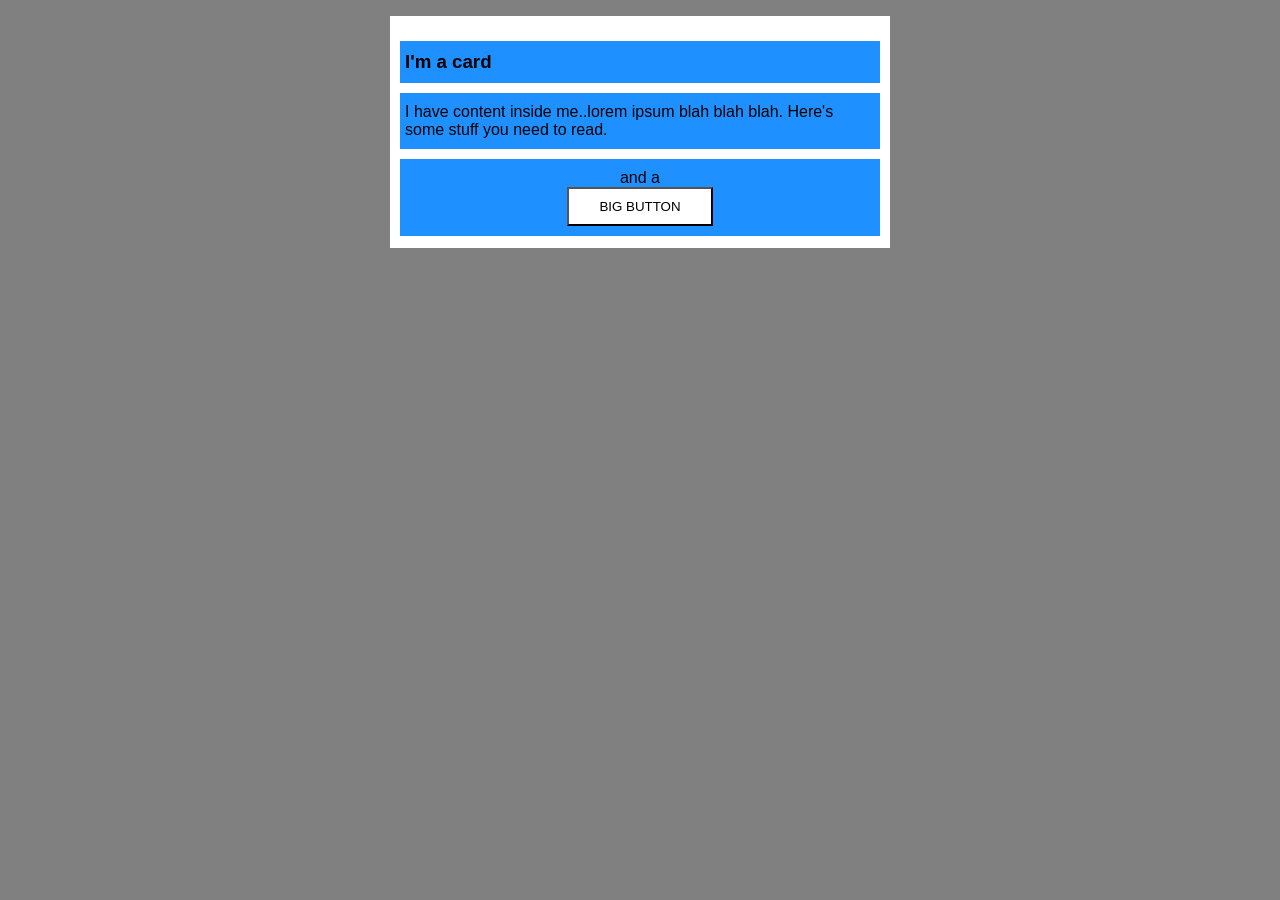
<file: foundations/block-and-inline/02-margin-and-padding-2/index.html>
<!DOCTYPE html>
<html lang="en">
  <head>
    <meta charset="UTF-8">
    <meta http-equiv="X-UA-Compatible" content="IE=edge">
    <meta name="viewport" content="width=device-width, initial-scale=1.0">
    <title>Margin and Padding exercise 2</title>
    <link rel="stylesheet" href="style.css">
  </head>
  <body>
    <div class="card">
      <h3 class="title">I'm a card</h3>
      <div class="content">I have content inside me..lorem ipsum blah blah blah. Here's some stuff you need to read.</div>
      <div class="button-container">and a <button>BIG BUTTON</button></div>
    </div>
  </body>
</html>
</file>
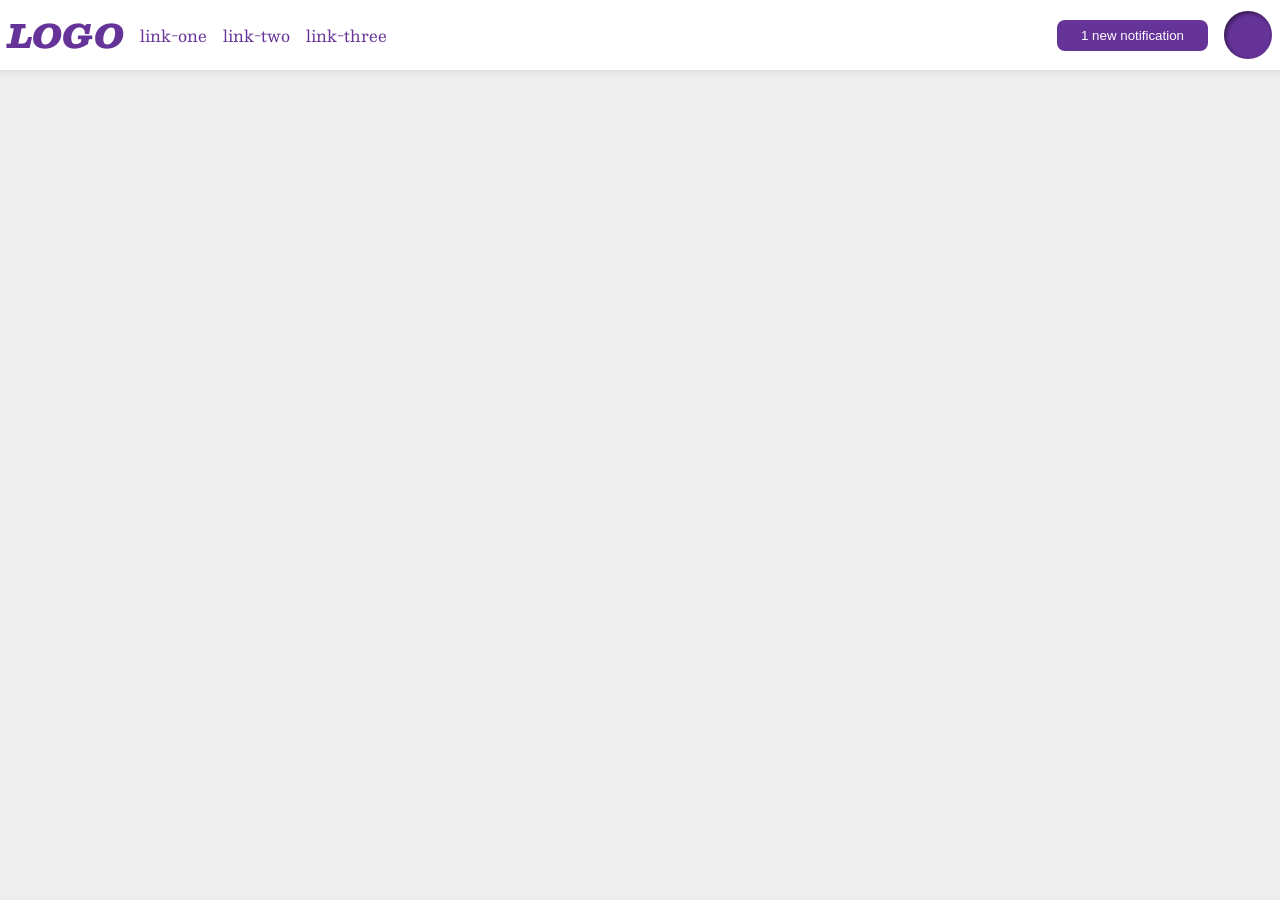
<file: foundations/flex/03-flex-header-2/index.html>
<!DOCTYPE html>
<html lang="en">
  <head>
    <meta charset="UTF-8">
    <meta http-equiv="X-UA-Compatible" content="IE=edge">
    <meta name="viewport" content="width=device-width, initial-scale=1.0">
    <title>Flex Header 2</title>
    <link rel="stylesheet" href="style.css">
  </head>
  <body>
    <div class="header">
      <div class="left-side-flex">
        <div class="logo">
          LOGO
        </div>
        <ul class="links">
          <li><a href="https://google.com">link-one</a></li>
          <li><a href="https://google.com">link-two</a></li>
          <li><a href="https://google.com">link-three</a></li>
        </ul>
      </div>

      <div class="right-side-flex">
        <button class="notifications">
          1 new notification
        </button>
        <div class="profile-image"></div>
      </div>
    </div>
  </body>
</html>
</file>
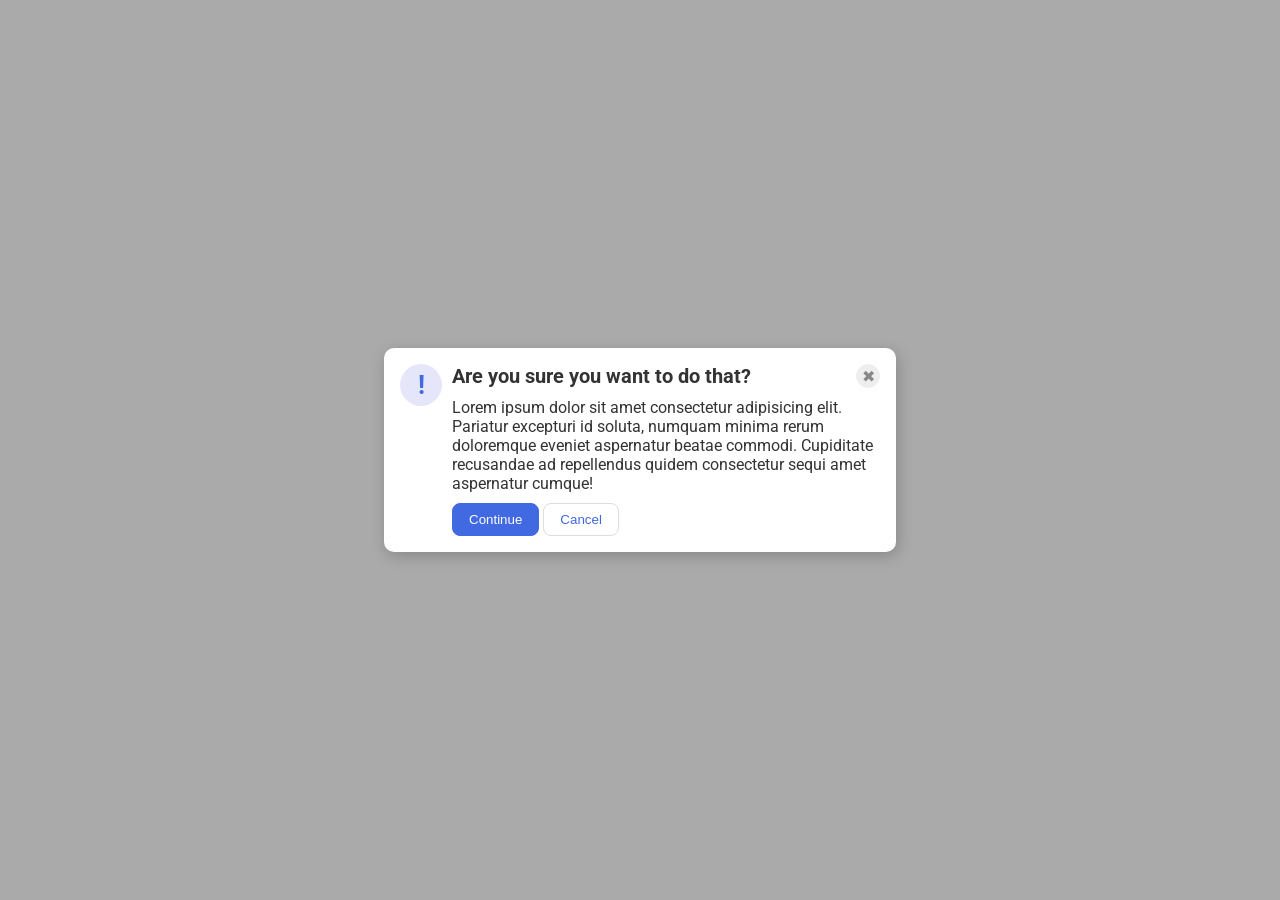
<file: foundations/flex/05-flex-modal/index.html>
<!DOCTYPE html>
<html lang="en">
  <head>
    <meta charset="UTF-8">
    <meta http-equiv="X-UA-Compatible" content="IE=edge">
    <meta name="viewport" content="width=device-width, initial-scale=1.0">
    <link rel="stylesheet" href="style.css">
    <title>Modal</title>
  </head>
  <body>
    <div class="modal">
      <div class="icon">!</div>

      <div class="main-body">
        <div class="header">Are you sure you want to do that?
          <button class="close-button">✖</button>
        </div>
        <div class="text">Lorem ipsum dolor sit amet consectetur adipisicing elit. Pariatur excepturi id soluta, numquam minima rerum doloremque eveniet aspernatur beatae commodi. Cupiditate recusandae ad repellendus quidem consectetur sequi amet aspernatur cumque!</div>

        <div class="buttons">
          <button class="continue">Continue</button>
          <button class="cancel">Cancel</button>
        </div>
        


      </div>
       
    </div>
  </body>
</html>
</file>
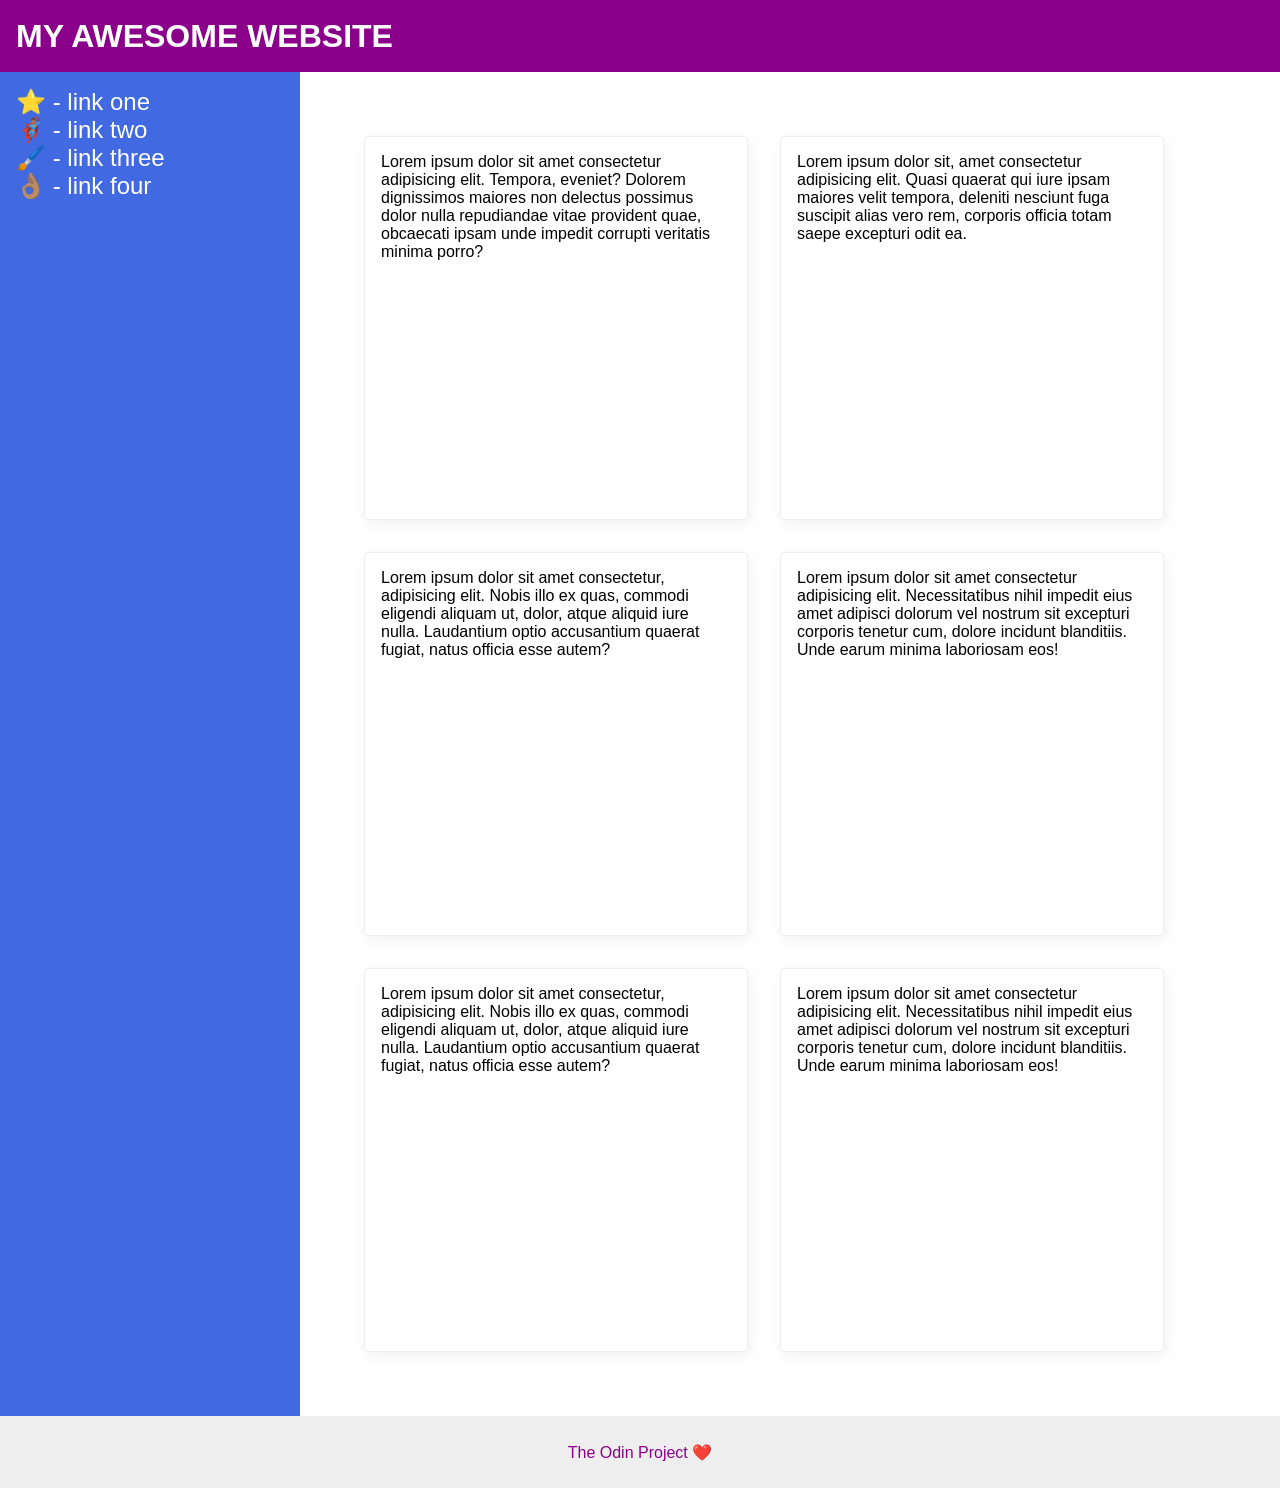
<file: foundations/flex/07-flex-layout-2/index.html>
<!DOCTYPE html>
<html lang="en">
  <head>
    <meta charset="UTF-8">
    <meta http-equiv="X-UA-Compatible" content="IE=edge">
    <meta name="viewport" content="width=device-width, initial-scale=1.0">
    <title>The Holy Grail</title>
    <link rel="stylesheet" href="style.css">
  </head>
  <body>
    <div class="header">
      MY AWESOME WEBSITE
    </div>
    
    <div class="content">
      <div class="sidebar">
        <ul>
          <li><a href="#">⭐ - link one</a></li>
          <li><a href="#">🦸🏽‍♂️ - link two</a></li>
          <li><a href="#">🖌️ - link three</a></li>
          <li><a href="#">👌🏽 - link four</a></li>
        </ul>
      </div>

      <div class="cards">
        <div class="card">Lorem ipsum dolor sit amet consectetur adipisicing elit. Tempora, eveniet? Dolorem dignissimos maiores non delectus possimus dolor nulla repudiandae vitae provident quae, obcaecati ipsam unde impedit corrupti veritatis minima porro?</div>
        <div class="card">Lorem ipsum dolor sit, amet consectetur adipisicing elit. Quasi quaerat qui iure ipsam maiores velit tempora, deleniti nesciunt fuga suscipit alias vero rem, corporis officia totam saepe excepturi odit ea.</div>
        <div class="card">Lorem ipsum dolor sit amet consectetur, adipisicing elit. Nobis illo ex quas, commodi eligendi aliquam ut, dolor, atque aliquid iure nulla. Laudantium optio accusantium quaerat fugiat, natus officia esse autem?</div>
        <div class="card">Lorem ipsum dolor sit amet consectetur adipisicing elit. Necessitatibus nihil impedit eius amet adipisci dolorum vel nostrum sit excepturi corporis tenetur cum, dolore incidunt blanditiis. Unde earum minima laboriosam eos!</div>
        <div class="card">Lorem ipsum dolor sit amet consectetur, adipisicing elit. Nobis illo ex quas, commodi eligendi aliquam ut, dolor, atque aliquid iure nulla. Laudantium optio accusantium quaerat fugiat, natus officia esse autem?</div>
        <div class="card">Lorem ipsum dolor sit amet consectetur adipisicing elit. Necessitatibus nihil impedit eius amet adipisci dolorum vel nostrum sit excepturi corporis tenetur cum, dolore incidunt blanditiis. Unde earum minima laboriosam eos!</div>
      </div>

    </div>
    <div class="footer">
      The Odin Project ❤️
    </div>
  </body>
</html>
</file>
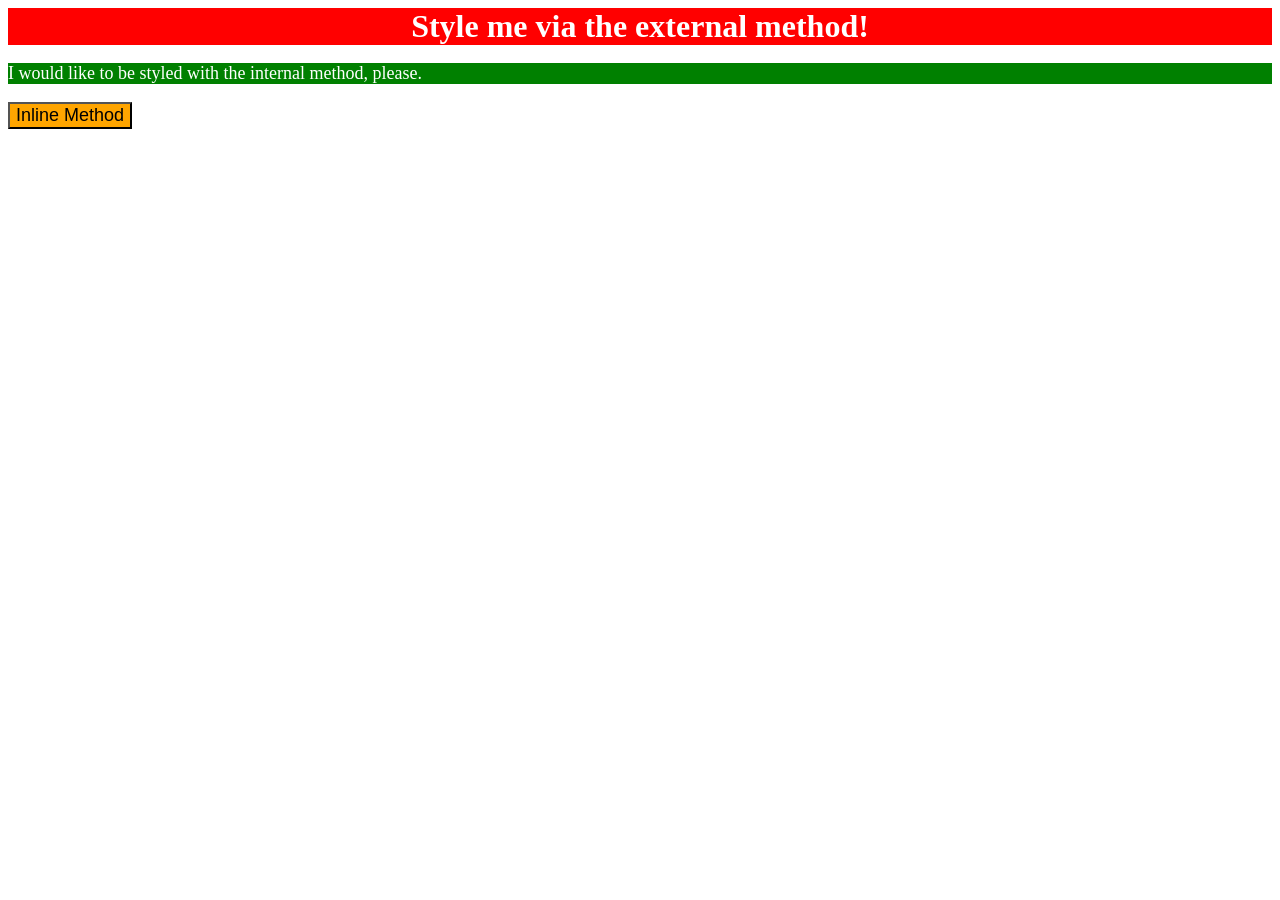
<file: foundations/intro-to-css/01-css-methods/index.html>
<!DOCTYPE html>
<html lang="en">
  <head>
    <meta charset="UTF-8">
    <meta http-equiv="X-UA-Compatible" content="IE=edge">
    <meta name="viewport" content="width=device-width, initial-scale=1.0">
    <title>Methods for Adding CSS</title>

    <link rel="stylesheet" href="style.css">

    <style>
      p {
        background-color: green;
        color: white;
        font-size: 18px;
      }
    </style>
  </head>
  <body>
    <div>Style me via the external method!</div>
    <p>I would like to be styled with the internal method, please.</p>
    <button style="background-color: orange; font-size: 18px;" >Inline Method</button>
  </body>
</html>
</file>
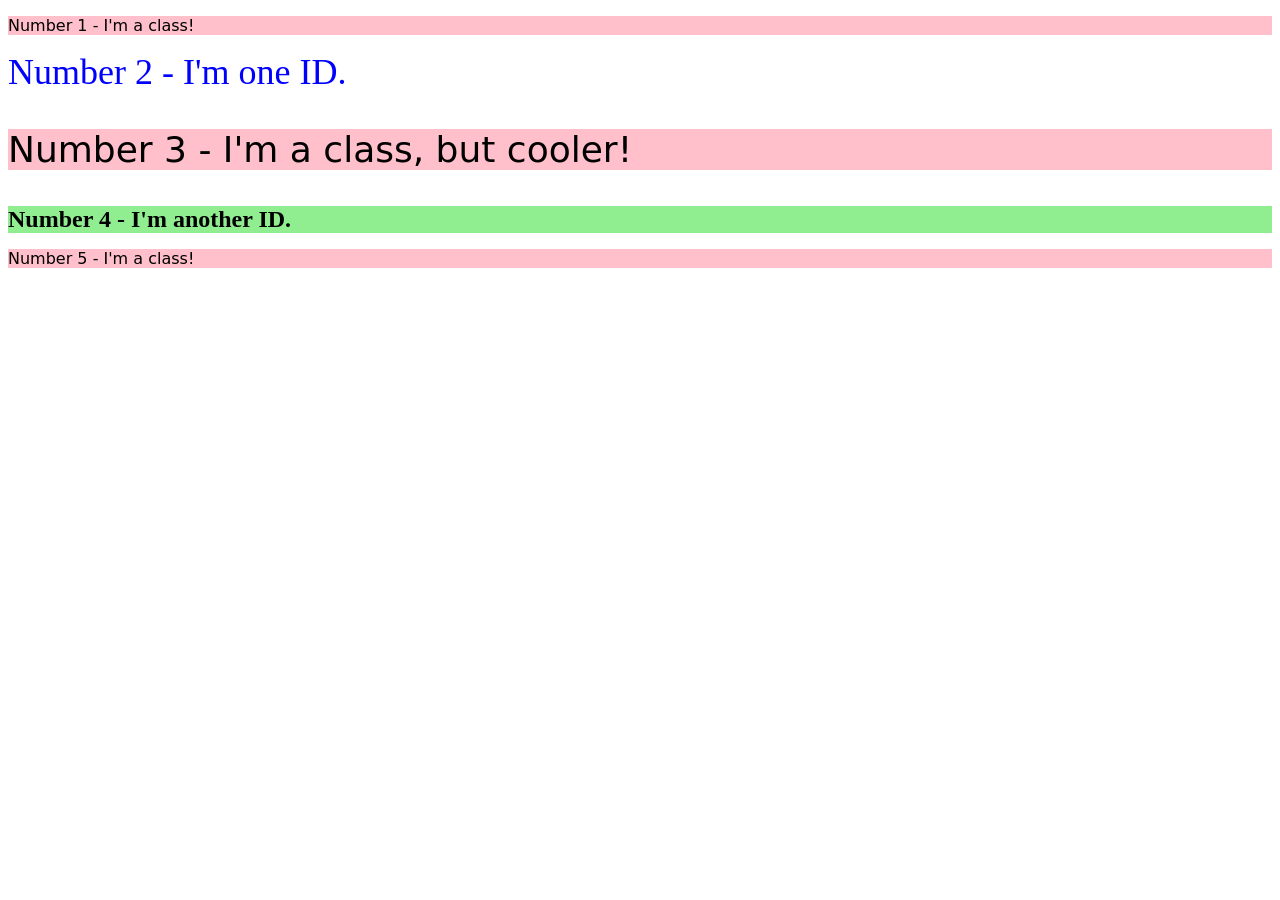
<file: foundations/intro-to-css/02-class-id-selectors/index.html>
<!DOCTYPE html>
<html lang="en">
  <head>
    <meta charset="UTF-8">
    <meta http-equiv="X-UA-Compatible" content="IE=edge">
    <meta name="viewport" content="width=device-width, initial-scale=1.0">
    <title>Class and ID Selectors</title>
    <link rel="stylesheet" href="style.css">
  </head>
  <body>
    <p class="oddnum">Number 1 - I'm a class!</p>
    <div id="numberTwo">Number 2 - I'm one ID.</div>
    <p class="oddnum" id="numberThree">Number 3 - I'm a class, but cooler!</p>
    <div id="numberFour">Number 4 - I'm another ID.</div>
    <p class="oddnum">Number 5 - I'm a class!</p>
  </body>
</html>
</file>
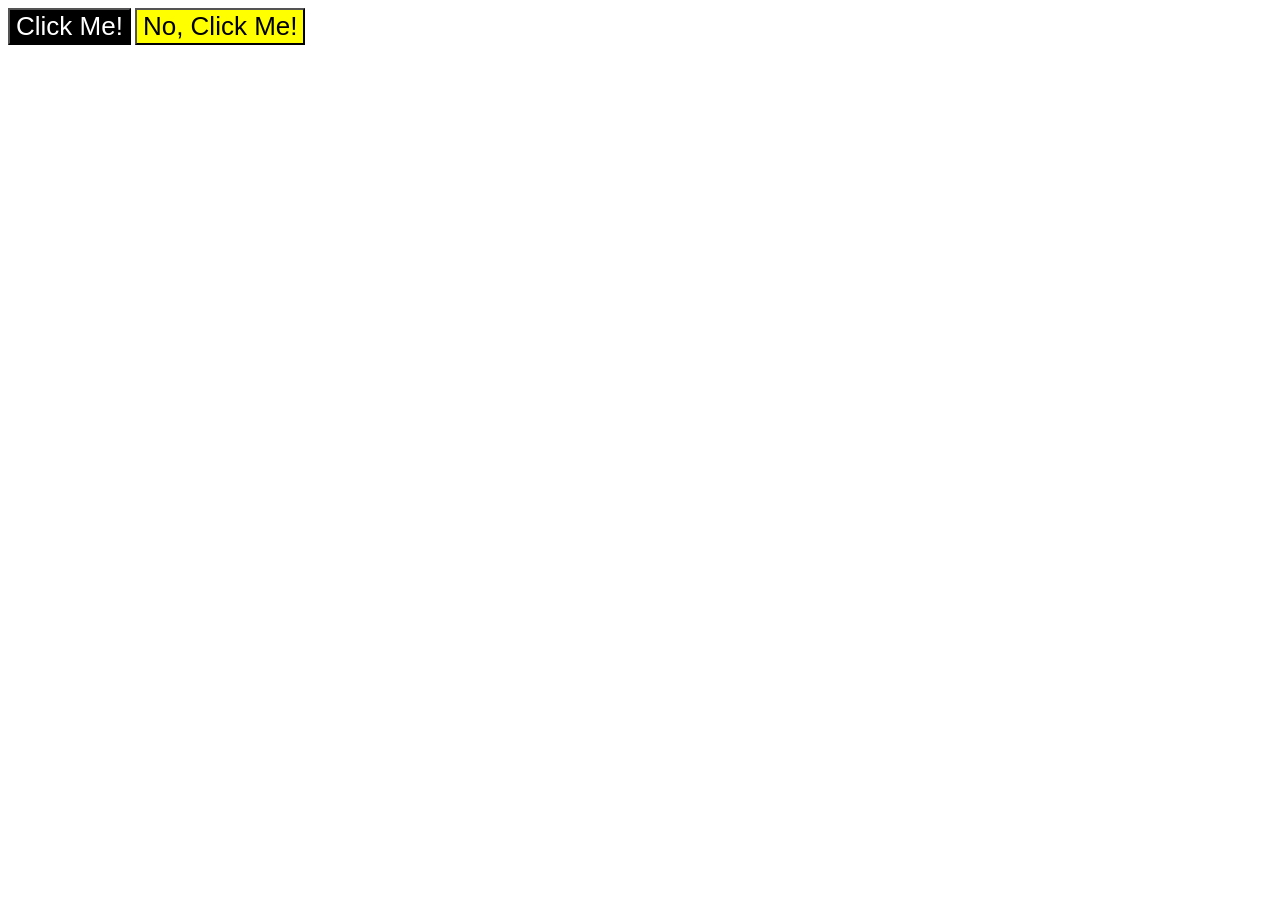
<file: foundations/intro-to-css/03-grouping-selectors/index.html>
<!DOCTYPE html>
<html lang="en">
  <head>
    <meta charset="UTF-8">
    <meta http-equiv="X-UA-Compatible" content="IE=edge">
    <meta name="viewport" content="width=device-width, initial-scale=1.0">
    <title>Grouping Selectors</title>
    <link rel="stylesheet" href="style.css">
  </head>
  <body>
    <button class="firstElement">Click Me!</button>
    <button class="secondElement">No, Click Me!</button>
  </body>
</html>
</file>
<file: foundations/block-and-inline/02-margin-and-padding-2/style.css>
body {
  background: gray;
  font-family: sans-serif;
  font-size: 16px;
}

.card {
  width: 500px;
  background: white;
  margin: 16px auto;
  padding: 15px 0px 2px;
}

.title,
.content,
.button-container {
  background: dodgerblue;
  margin: 10px;
  padding: 10px 5px;
}

.button-container{
  text-align: center;
}

button {
  padding: 10px 30px;
  background: white;
  display: block;
  margin: 0 auto;
}
</file>
<file: foundations/flex/03-flex-header-2/style.css>
/* this is some magical font-importing.  
you'll learn about it later. */
@import url('https://fonts.googleapis.com/css2?family=Besley:ital,wght@0,400;1,900&display=swap');

body {
  margin: 0;
  background: #eee;
  font-family: Besley, serif;
}

.header {
  background: white;
  border-bottom: 1px solid #ddd;
  box-shadow: 0 0 8px rgba(0,0,0,.1);

  display:flex;
  justify-content: space-between;
  padding: 8px;
}

.profile-image {
  background: rebeccapurple;
  box-shadow: inset 2px 2px 4px rgba(0,0,0,.5);
  border-radius: 50%;
  width: 48px;
  height: 48px;
}

.logo {
  color: rebeccapurple;
  font-size: 32px;
  font-weight: 900;
  font-style: italic;
}

button {
  border: none;
  border-radius: 8px;
  background: rebeccapurple;
  color: white;
  padding: 8px 24px;
}

a {
  /* this removes the line under our links */
  text-decoration: none;
  color: rebeccapurple;
}

ul {
  list-style-type: none;
}

.header {
  display: flex;
  justify-content: space-between;
  padding: 8px;
}

ul {
  display: flex;
  margin: 0;
  padding: 0;
  gap: 16px;
}

.right-side-flex, .left-side-flex {
  display: flex;
  align-items:center;
  gap:16px;
}
</file>
<file: foundations/flex/05-flex-modal/style.css>
@import url('https://fonts.googleapis.com/css2?family=Roboto:wght@400;700&display=swap');

html, body {
  height: 100%;
}

body {
  font-family: Roboto, sans-serif;
  margin: 0;
  background: #aaa;
  color: #333;
  /* I'll give you this one for free lol */
  display: flex;
  align-items: center;
  justify-content: center;
}

.modal {
  background: white;
  width: 480px;
  border-radius: 10px;
  box-shadow: 2px 4px 16px rgba(0,0,0,.2);
}

.icon {
  color: royalblue;
  font-size: 26px;
  font-weight: 700;
  background: lavender;
  width: 42px;
  height: 42px;
  border-radius: 50%;
  display: flex;
  align-items: center;
  justify-content: center;
}

.close-button {
  background: #eee;
  border-radius: 50%;
  color: #888;
  font-weight: 400;
  font-size: 16px;
  height: 24px;
  width: 24px;
  display: flex;
  align-items: center;
  justify-content: center;
  border: 1px solid #eee;
  padding: 0;
}

button {
  cursor: pointer;
  padding: 8px 16px;
  border-radius: 8px;
}

button.continue {
  background: royalblue;
  border: 1px solid royalblue;
  color: white;
}

button.cancel {
  background: white;
  border: 1px solid #ddd;
  color: royalblue;
}

/* SOLUTION */

.header {
  font-weight:bold;
  font-size: 20px;
  display: flex;
  justify-content: space-between;
}

.modal {
  display:flex;
  flex-direction: row;
  gap:10px;
  padding:16px;

}

.main-body {
  display: flex;
  flex-direction: column;
  gap:10px;

}

.icon {

  flex: 1 0 auto;
}
</file>
<file: foundations/flex/07-flex-layout-2/style.css>
body {
  font-family: -apple-system, BlinkMacSystemFont, 'Segoe UI', Roboto, Oxygen, Ubuntu, Cantarell, 'Open Sans', 'Helvetica Neue', sans-serif;
  margin: 0;
  min-height: 100vh;
}

.header {
  height: 72px;
  background: darkmagenta;
  color: white;
}

.footer {
  height: 72px;
  background: #eee;
  color: darkmagenta;
}

.sidebar {
  width: 300px;
  background: royalblue;
  box-sizing: border-box;
}

.card {
  border: 1px solid #eee;
  box-shadow: 2px 4px 16px rgba(0,0,0,.06);
  border-radius: 4px;
}

/*SOLUTION*/

.header {
  font-weight: 900;
  font-size: 32px;

  display: flex;
  align-items: center;

  padding-left:16px;
}

body {
  display: flex;
  flex: 0 0 auto;
  flex-direction: column;
  justify-content: space-between;
}

.content {
  display:flex;
  flex-direction: row;

  flex: 1 1 auto;
}

.sidebar {
  display: flex;
  flex: 0 0 auto;

  padding: 16px;
}

ul {
  list-style-type:none;
  padding: 0;
  margin: 0;
}

a {
  text-decoration: none;
  color: white;
  font-size: 24px;
}

.cards {
  display: flex;
  flex-flow: row wrap ;
  padding: 48px;
  
}

.card {
  display: flex;

  height: 350px;
  width: 350px;

  font-weight: 500;
  padding:16px;
  margin: 16px;
}

.footer {
  display: flex;
  flex: 0 0 auto;
  justify-content: center;
  align-items:center;

  font-weight: 500;
}
</file>
<file: foundations/intro-to-css/01-css-methods/style.css>
div {
    background-color: red;
    font-size: 32px;
    color: white;
    font-weight: bold;
    text-align: center;
}
</file>
<file: foundations/intro-to-css/02-class-id-selectors/style.css>
/* Add CSS Styling */

.oddnum {
    background-color: pink;
    font-family: "Verdana", "DejaVu Sans", sans-serif;
}

#numberTwo {
    color: #0000ff;
    font-size: 36px;
}

#numberThree {
    font-size: 36px;
}

#numberFour {
   font-weight: bold;
   font-size: 24px;
   background-color: lightgreen; 
}
</file>
<file: foundations/intro-to-css/03-grouping-selectors/style.css>
/* Add CSS Styling */

.firstElement {
    background-color: black;
    color: rgb(255, 255, 255)
}

.secondElement {
    background-color: yellow;
}

.firstElement,
.secondElement {
    font-size: 26px;
    font-family: Helvetica, "Times New Roman", sans-serif;
}
</file>
